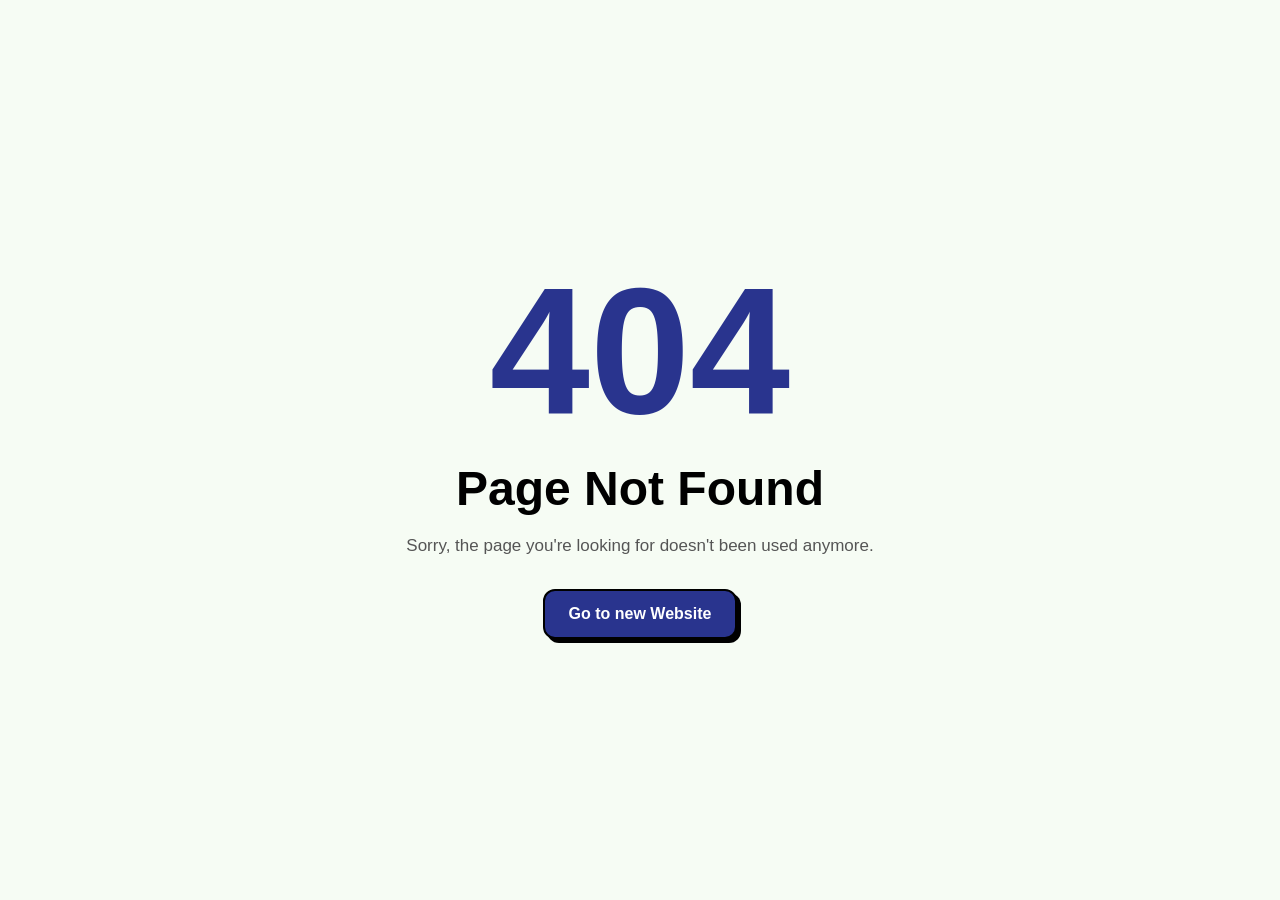
<file: index.html>
<!DOCTYPE html>
<html lang="en">
<head>
    <meta charset="UTF-8">
    <meta name="viewport" content="width=device-width, initial-scale=1.0">

    <title>404 — Page Not Found</title>

    <style>
        * {
            margin: 0;
            padding: 0;
            box-sizing: border-box;
        }

        body {
            min-height: 100vh;
            font-family: Arial, sans-serif;
            background: #f6fcf4;
            color: #000;

            display: flex;
            align-items: center;
            justify-content: center;
        }

        .error-page {
            text-align: center;
            padding: 40px 20px;
            max-width: 600px;
        }

        .error-code {
            font-size: clamp(100px, 20vw, 180px);
            font-weight: 800;
            line-height: 1;
            color: #29348e;
            margin-bottom: 20px;
        }

        h1 {
            font-size: clamp(32px, 5vw, 48px);
            margin-bottom: 16px;
        }

        p {
            font-size: 17px;
            line-height: 1.6;
            color: #555;
            margin-bottom: 30px;
        }

        .home-button {
            display: inline-block;
            padding: 14px 24px;

            background: #29348e;
            color: #fff;

            text-decoration: none;
            font-weight: 600;

            border: 2px solid #000;
            border-radius: 12px;

            box-shadow: 4px 4px 0 #000;

            transition: 0.15s ease;
        }

        .home-button:hover {
            transform: translate(3px, 3px);
            box-shadow: 1px 1px 0 #000;
        }

        .home-button:active {
            transform: translate(4px, 4px);
            box-shadow: none;
        }
    </style>
</head>

<body>

    <main class="error-page">

        <div class="error-code">404</div>

        <h1>Page Not Found</h1>

        <p>
            Sorry, the page you're looking for doesn't been used anymore.
        </p>

        <a
            href="https://ultangber.framer.website/"
            class="home-button"
        >
            Go to new Website
        </a>

    </main>

</body>
</html>
</file>
